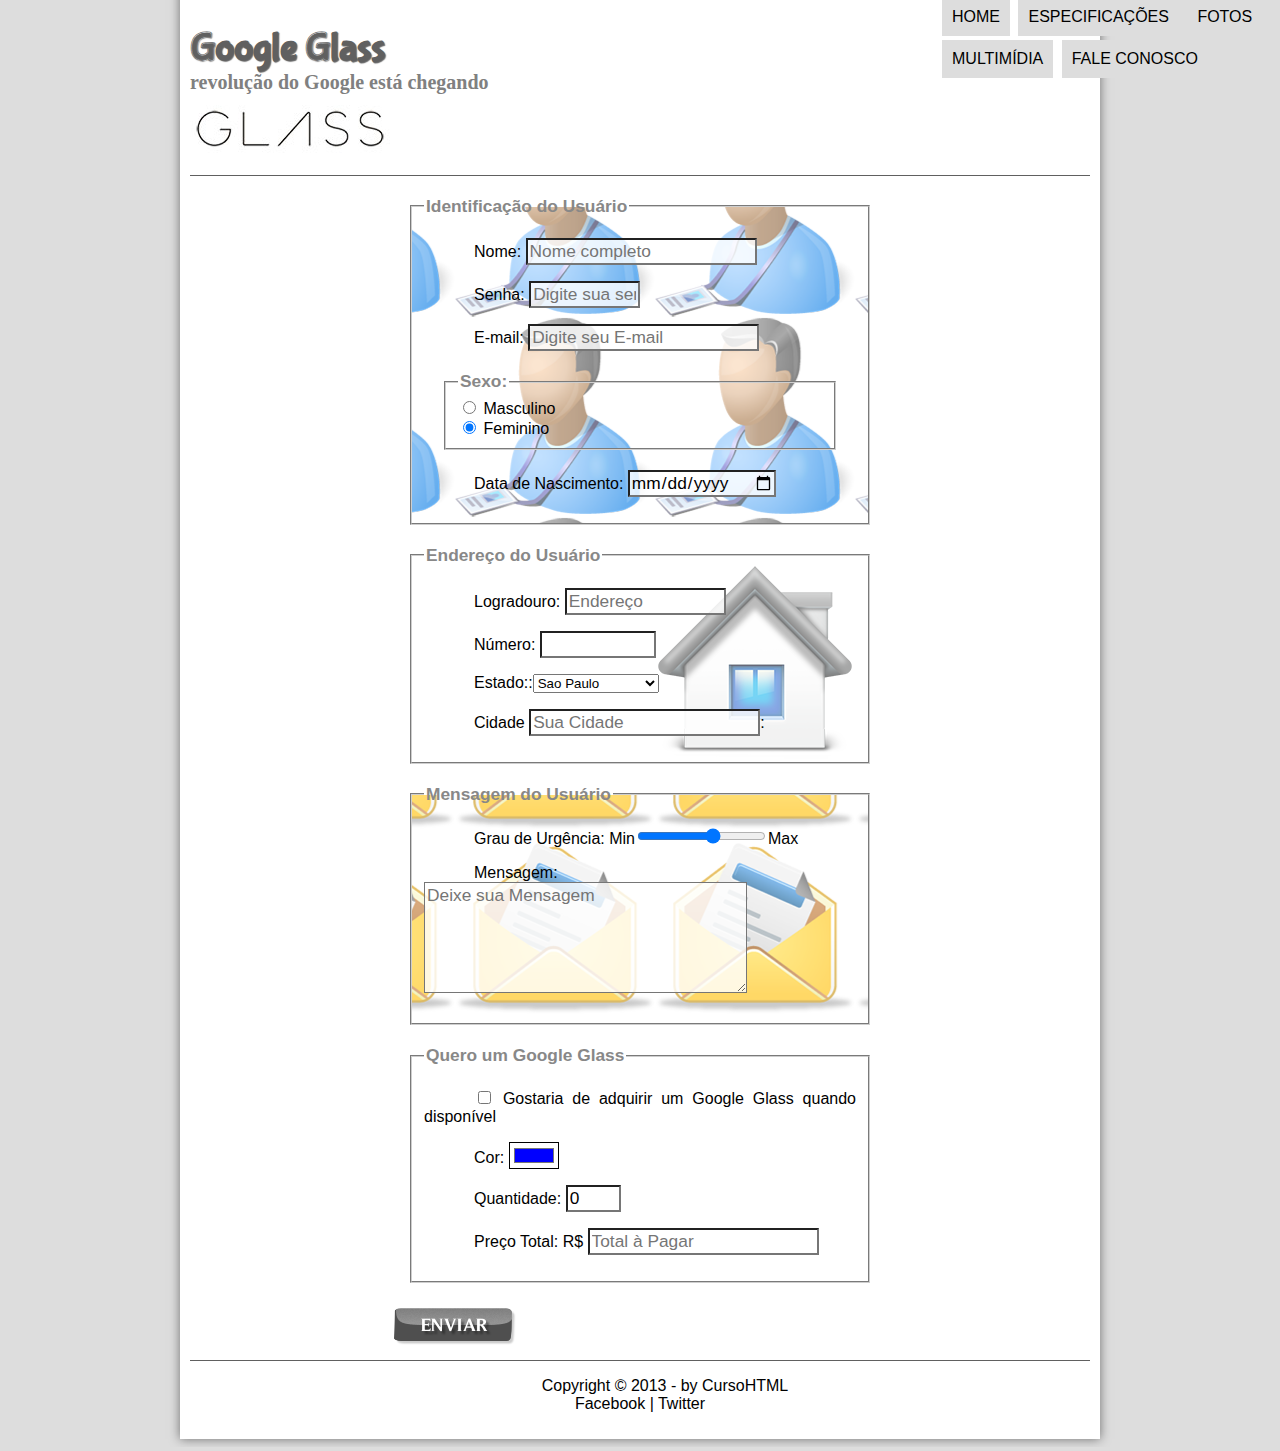
<file: projeto-glass-html5/fale-conosco.html>
<!DOCTYPE html>
<html lang="pt-br">  <!--busca do site em pt-br-->
    <head>
        <meta charset="UTF-8"/> <!-- tipo de digitação latina-->
        <meta name="viewport" content="width=device-width, initial-scale=1.0">

        <title>Curso HTML Basico</title>
        <link rel="stylesheet" type="text/css" href="_css/estilo.css"> 
        <link rel="stylesheet" href="_css/form.css">
        
<!-- cores utilizando CSS  hexa, rgb, rgba, hsl, hsla-->
    </head>

   
<body>

<div id="interface">

<header id="cabecalho"> <!--criando cabecalho do site -->

<hgroup>
<h1>Google Glass</h1>
<h2> revolução do Google está chegando</h2>
</hgroup>

<img id="icone" src="_imagens/contato.png">

<!-- ul não numerada-->
<!-- ol numerada pode usar start para começar de onde deseja -->

<nav id="menu">
<h1>Menu Principal</h1>
<ul>
<li onmouseover="mudaFoto('_imagens/home.png')" onmouseout="mudaFoto('_imagens/contato.png')"><a href="index.html"> Home </a></li> <!-- mostrar ao passar o mouse-->
<li onmouseover="mudaFoto('_imagens/especificacoes.png')" onmouseout="mudaFoto('_imagens/contato.png')"><a href="specs.html">  Especificações</a></li>
<li onmouseover="mudaFoto('_imagens/fotos.png')" onmouseout="mudaFoto('_imagens/contato.png')"><a href="fotos.html" > Fotos</a></li>
<li onmouseover="mudaFoto('_imagens/multimidia.png')" onmouseout="mudaFoto('_imagens/contato.png')"><a href="multimidia.html"> Multimídia</a></li>
<li onmouseover="mudaFoto('_imagens/contato.png')" onmouseout="mudaFoto('_imagens/contato.png')"><a href="fale-conosco.html"> Fale conosco</li></a>
</ul>
</nav>
</header>



<form method="POST" id="fContato" action="mailto:guilbertoliveira@hotmail.com" oninput="calc_total();"> <!--quando digitar qualquer coisa (oninput)-->
<fieldset id="usuario"> <!--conjunto de campos -->

        <legend>Identificação do Usuário</legend> <!--titulo é o legend-->

            <p><label for="cNome">Nome:</label> <input type="text" name="tNome" id="cNome" size="20" maxlength="30" placeholder="Nome completo"></p>

            <p><label for="cSenha">Senha</label>: <input type="password" name="tSenha" id="cSenha" size="8" maxlength="8" placeholder="Digite sua senha"></p>

            <p><label for="cEmail">E-mail</label>: <input type="email" name="tEmail" id="cEmail" size="20" maxlength="40" placeholder="Digite seu E-mail"></p>

          <fieldset>
                <legend>Sexo:</legend>
                    <input type="radio" name="tsexo" id="cMasc"> <label for="cMasc">Masculino</label> <br> <!-- ambos radio precisam do mesmo name-->
                    <input type="radio" checked name="tsexo" id="cFem"> <label for="cFem">Feminino</label>
                    <!-- label e for foram utilizadas para quando clicar no sexo desejado selecionar o radio-->
          </fieldset>
            <p><label for="cNasc">Data de Nascimento</label>: <input type="date" name="tNasc" id="cNasc"></p>
</fieldset>
    
    <fieldset id="endereco">
        <legend>Endereço do Usuário</legend>

            <p><label for="cRua">Logradouro</label>: <input type="text" name="tRua" id="cRua" size="13" maxlength="80" placeholder="Endereço"></p>

            <p><label for="cNum">Número</label>: <input type="number" name="tNum" id="cNum" min="0" max="9999999"></p>

            <p><label for="cEst">Estado:</label>:<select name="tEst" id="cEst">
                <optgroup label="regiao Sudeste">
                    <option value="rj">Rio de Janeiro</option>
                    <option value="sp" selected>Sao Paulo</option>
                    <option value="mg" >Minas Gerais</option>
                </optgroup>

                <optgroup label="regiao sul">
                    <option value="sc" >Santa Catarina</option>
                    <option value="pr">parana</option>
                </optgroup>
            </select></p>

            <p><label for="cCid">Cidade <input type="text" name="tCid" id="cCid" maxlength="40" size="20" placeholder="Sua Cidade" list="cidades"></label>:</p>
            <datalist id="cidades">
                <option value="Rio de Janeiro"></option>
                <option value="Nova Iguaço"></option>
                <option value="Niterói"></option>
                <option value="Belford Roxo"></option>
            </datalist>
            
    </fieldset>
    
<fieldset id="mensagem">
       <legend> Mensagem do Usuário</legend>

            <p><label for="cUrg">Grau de Urgência</label>: Min<input type="range" name="tUrg" id="cUrg" min="0" max="10" step="2">Max</p>

            <p><label for="cMsg">Mensagem</label>: <textarea name="tMsg" id="cMsg" cols="30" rows="5" placeholder="Deixe sua Mensagem"></textarea></p>
</fieldset>
    
<fieldset>
       <legend id="pedido"> Quero um Google Glass</legend>
            <p><input type="checkbox" name="tPed" id="cPed ">
                <label for="cPed">Gostaria de adquirir um Google Glass quando disponível</label></p>
            <p><label for="cCor">Cor</label>:
            
            <input type="color" name="tCor" id="cCor" value="#0000FF"></p>


            <p><label for="cQtd">Quantidade</label>:
                <input type="number" name="tQtd" id="cQtd" max="5" min="0" value="0"></p>


            <p><label for="cTot">Preço Total: R$</label>
            <input type="text" name="tTot" id="cTot" placeholder="Total à Pagar" readonly></p>
</fieldset>


<input type="image" src="_imagens/botao-enviar.png" name="tEnviar">
</form>




<footer id="rodape">
    <p>Copyright &copy; 2013 - by CursoHTML
    <br>Facebook | Twitter</p>
    </footer>
    </div>
       
    </body>
    
    <script src="_javascript/funcoes.js"></script>
    <script>
        function calc_total()
        {
            var qtd = parseInt(document.getElementById('cQtd').value);
            tot = qtd* 1500;
            document.getElementById('cTot').value = tot;
        }
    </script>
    </html>
</file>
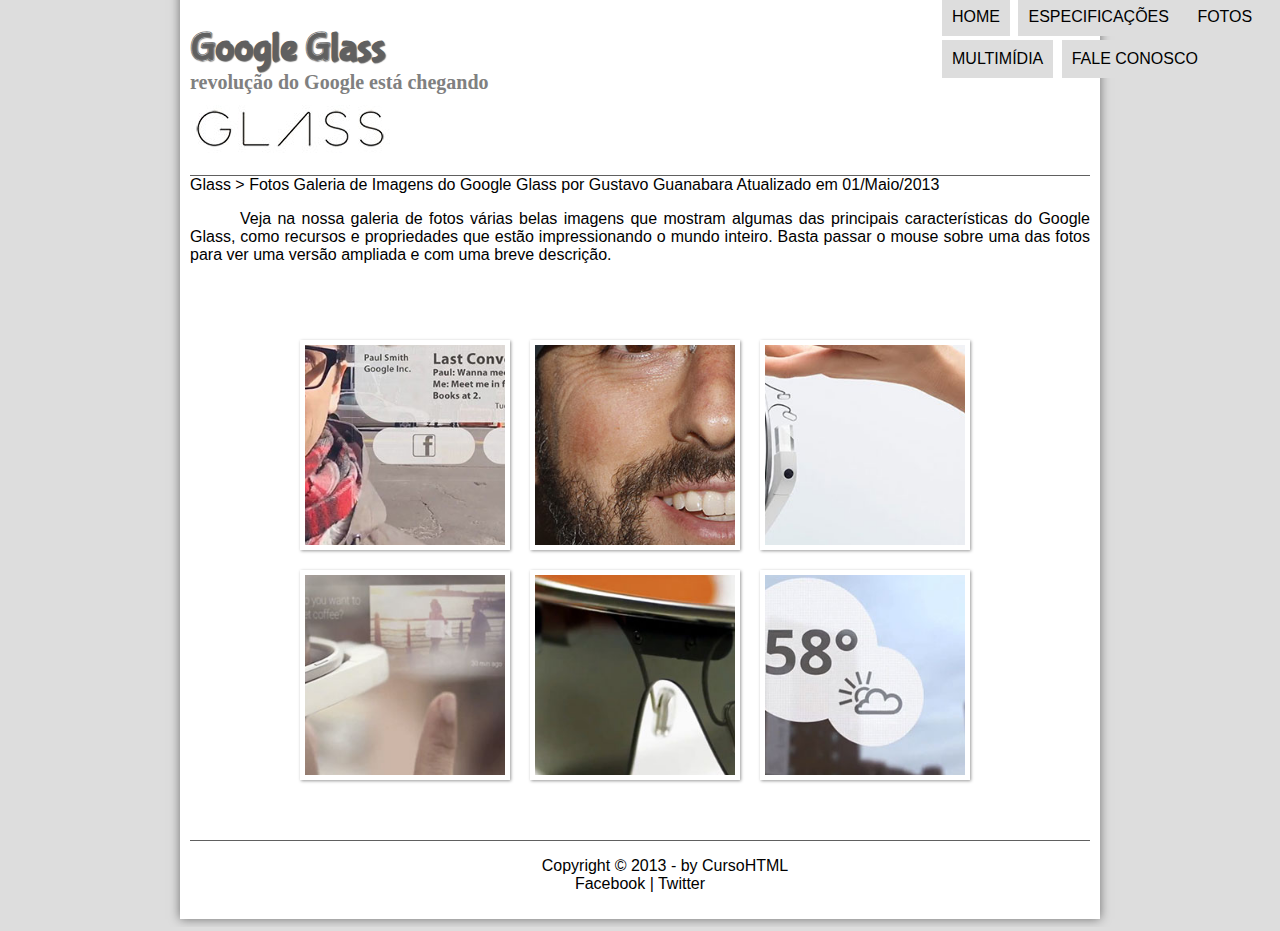
<file: projeto-glass-html5/fotos.html>
<!DOCTYPE html>
<html lang="pt-br">  <!--busca do site em pt-br-->
    <head>
        <meta charset="UTF-8"/> <!-- tipo de digitação latina-->
        <meta name="viewport" content="width=device-width, initial-scale=1.0">

        <title>Curso HTML Basico</title>
        <link rel="stylesheet" type="text/css" href="_css/estilo.css"> 
        <link rel="stylesheet" href="_css/fotos.css">
        
<!-- cores utilizando CSS  hexa, rgb, rgba, hsl, hsla-->
    </head>

   
<body>

<div id="interface">

<header id="cabecalho"> <!--criando cabecalho do site -->

<hgroup>
<h1>Google Glass</h1>
<h2> revolução do Google está chegando</h2>
</hgroup>

<img id="icone" src="_imagens/fotos.png">

<!-- ul não numerada-->
<!-- ol numerada pode usar start para começar de onde deseja -->

<nav id="menu">
<h1>Menu Principal</h1>
<ul>
<li onmouseover="mudaFoto('_imagens/home.png')" onmouseout="mudaFoto('_imagens/fotos.png')"><a href="index.html"> Home </a></li> <!-- mostrar ao passar o mouse-->
<li onmouseover="mudaFoto('_imagens/especificacoes.png')" onmouseout="mudaFoto('_imagens/fotos.png')"><a href="specs.html">  Especificações</a></li>
<li onmouseover="mudaFoto('_imagens/fotos.png')" onmouseout="mudaFoto('_imagens/fotos.png')"><a href="fotos.html" > Fotos</a></li>
<li onmouseover="mudaFoto('_imagens/multimidia.png')" onmouseout="mudaFoto('_imagens/fotos.png')"><a href="multimidia.html"> Multimídia</a></li>
<li onmouseover="mudaFoto('_imagens/contato.png')" onmouseout="mudaFoto('_imagens/fotos.png')"><a href="fale-conosco.html"> Fale conosco</li></a>
</ul>
</nav>
</header>
Glass > Fotos
Galeria de Imagens do Google Glass
por Gustavo Guanabara
Atualizado em 01/Maio/2013

<p>
    Veja na nossa galeria de fotos várias belas imagens que mostram algumas das principais características do Google Glass, como recursos e propriedades que estão impressionando o mundo inteiro. Basta passar o mouse sobre uma das fotos para ver uma versão ampliada e com uma breve descrição.

</p>    


<ul id="album-fotos">
     <li id="foto01"><span>Agenda e lembretes</span></li>
     <li id="foto02"><span>Sergey Brin usando o Glass</span></li>
     <li id="foto03"><span>Leve e compacto</span></li>
     <li id="foto04"><span>Sensação de uma tela de 50</span></li>
     <li id="foto05"><span>Vários tipos de lente</span></li>
     <li id="foto06"><span>Informações importantes</span></li>
</ul>

<footer id="rodape">
    <p>Copyright &copy; 2013 - by CursoHTML
    <br>Facebook | Twitter</p>
    </footer>
    </div>
       
    </body>
    
    <script src="_javascript/funcoes.js"></script>
    </html>
</file>
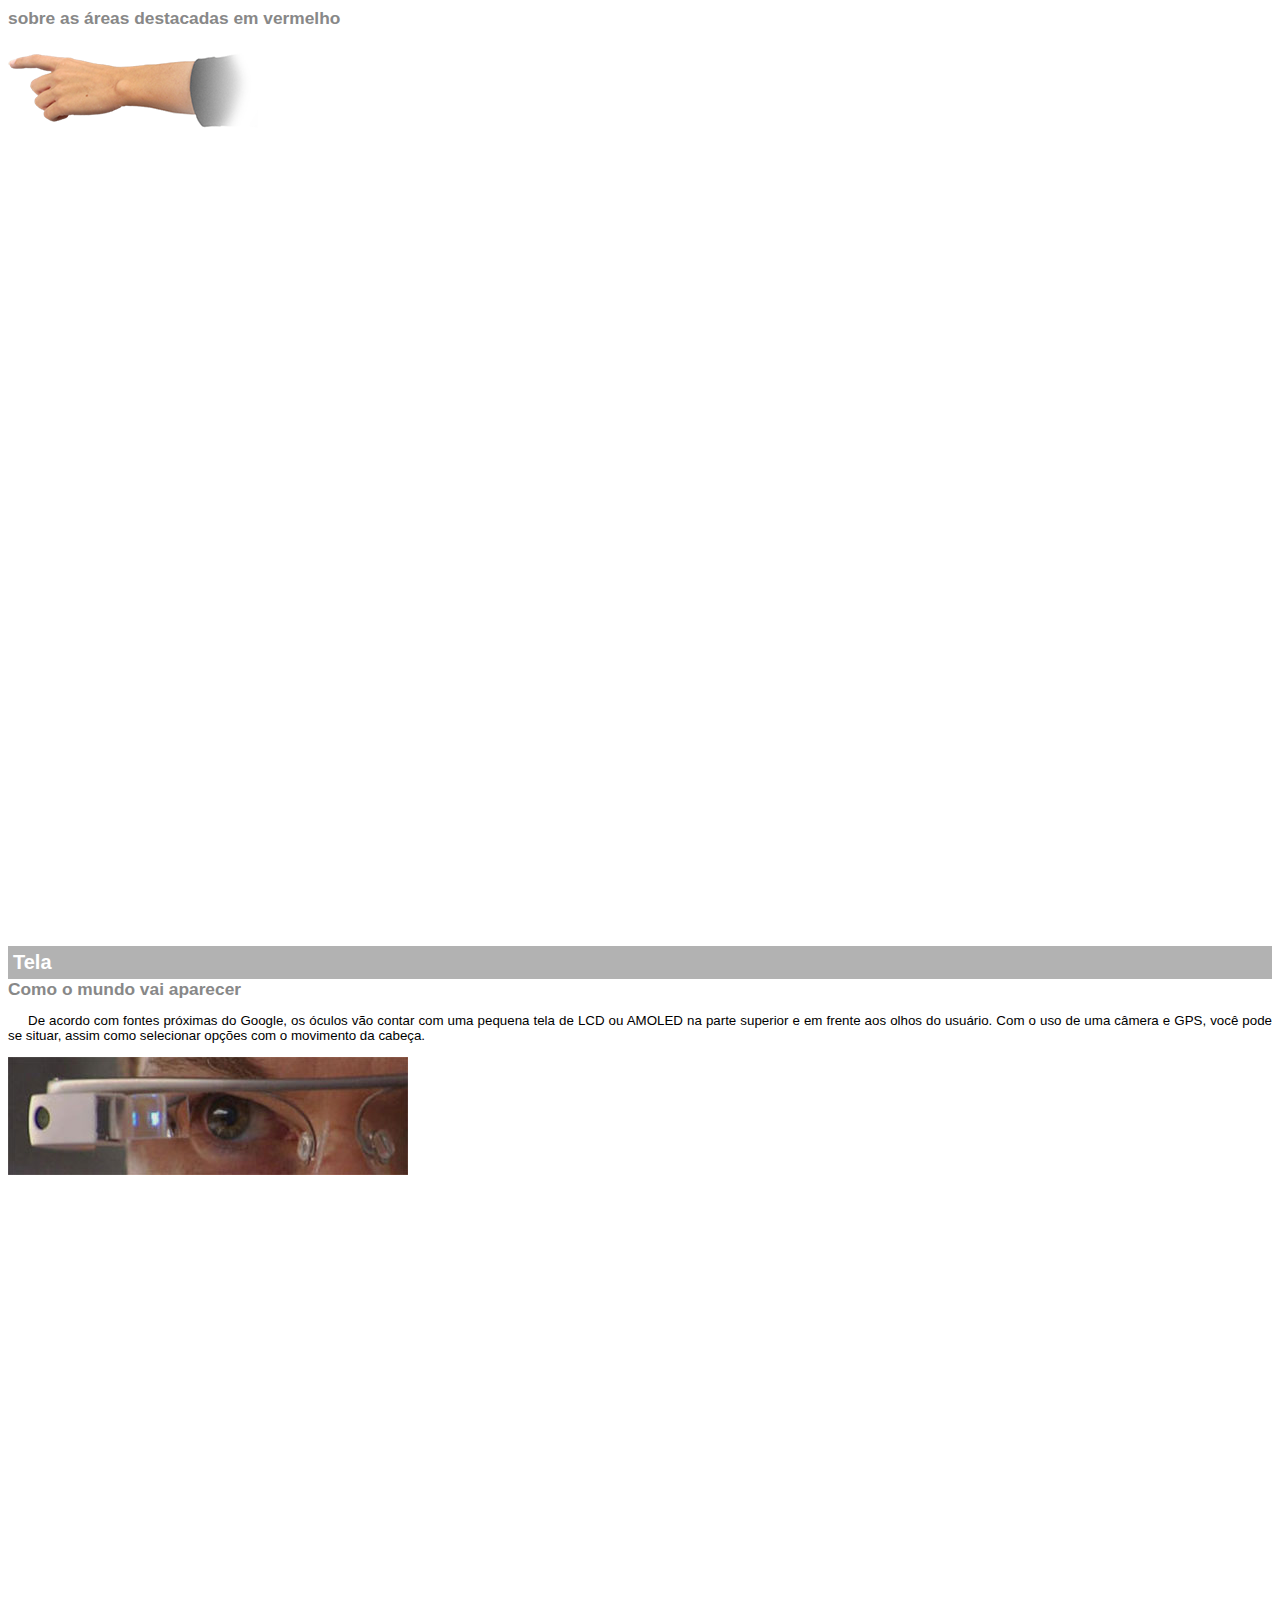
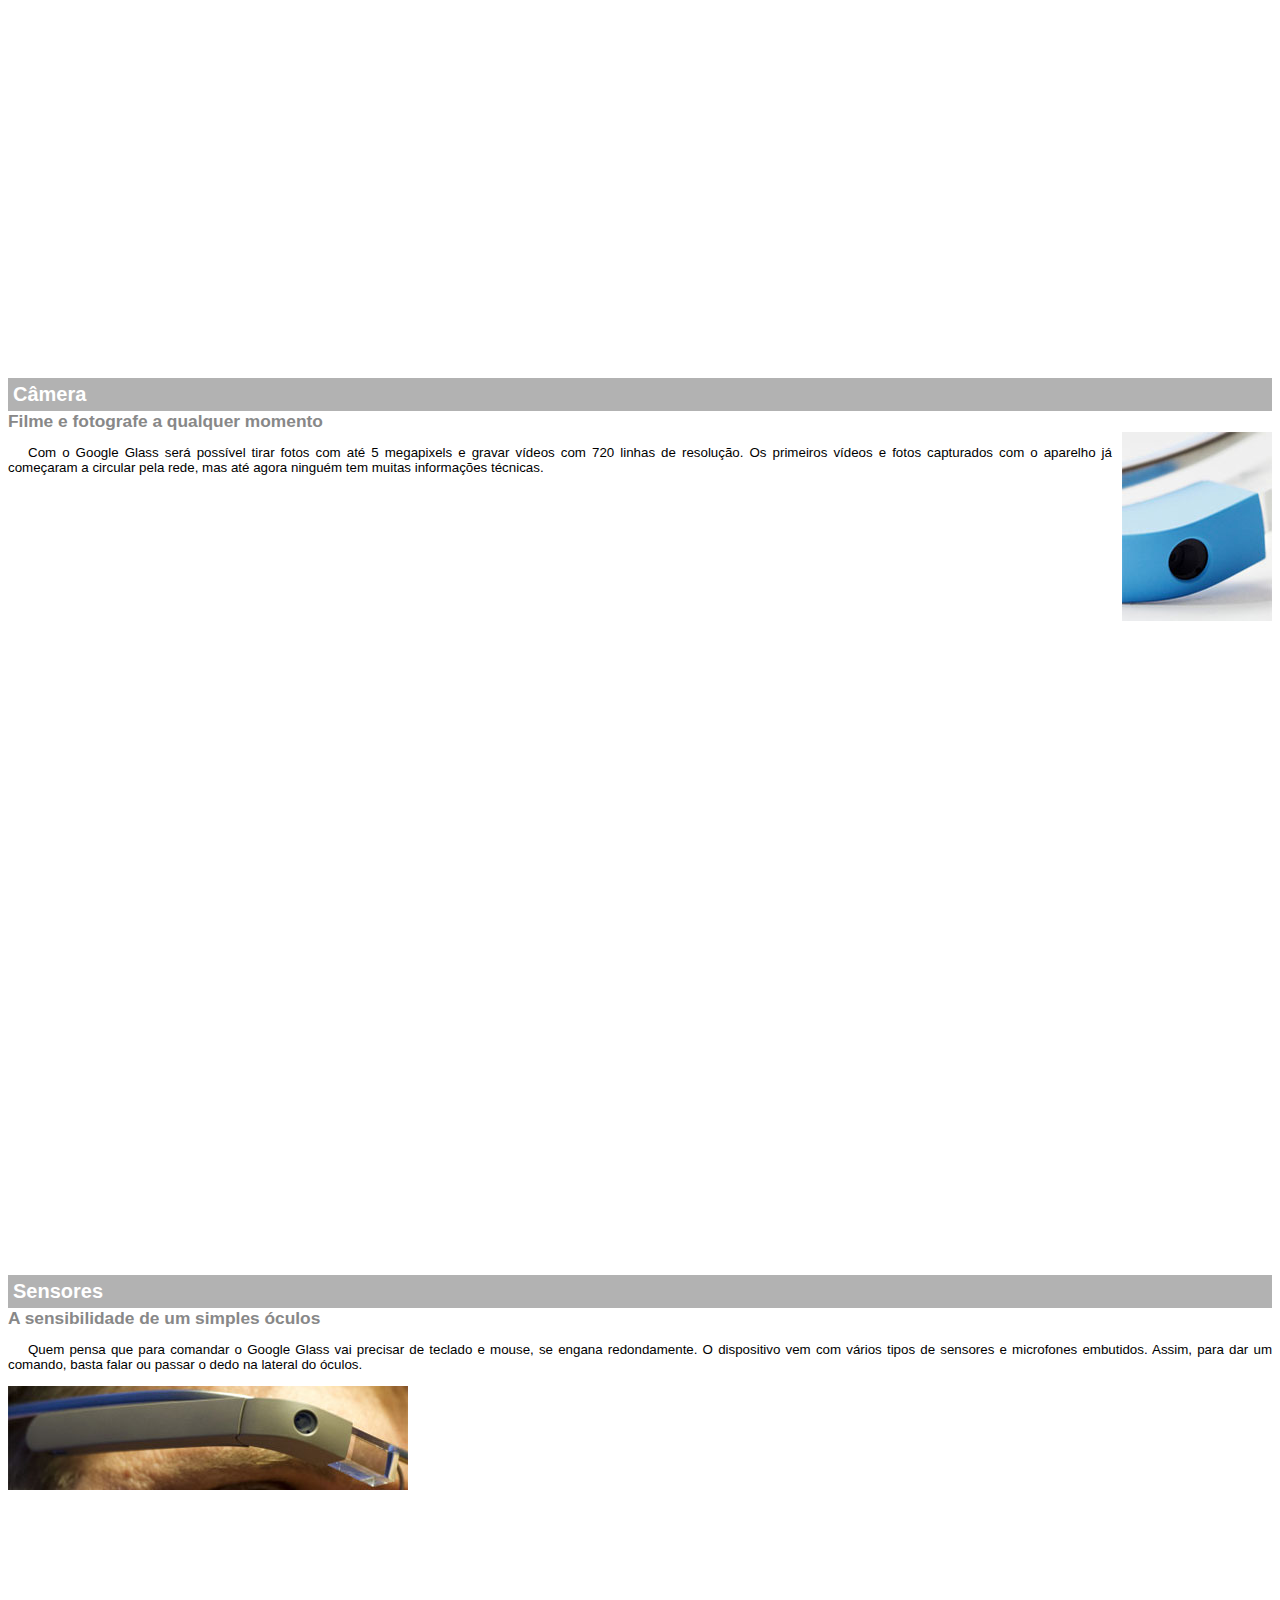
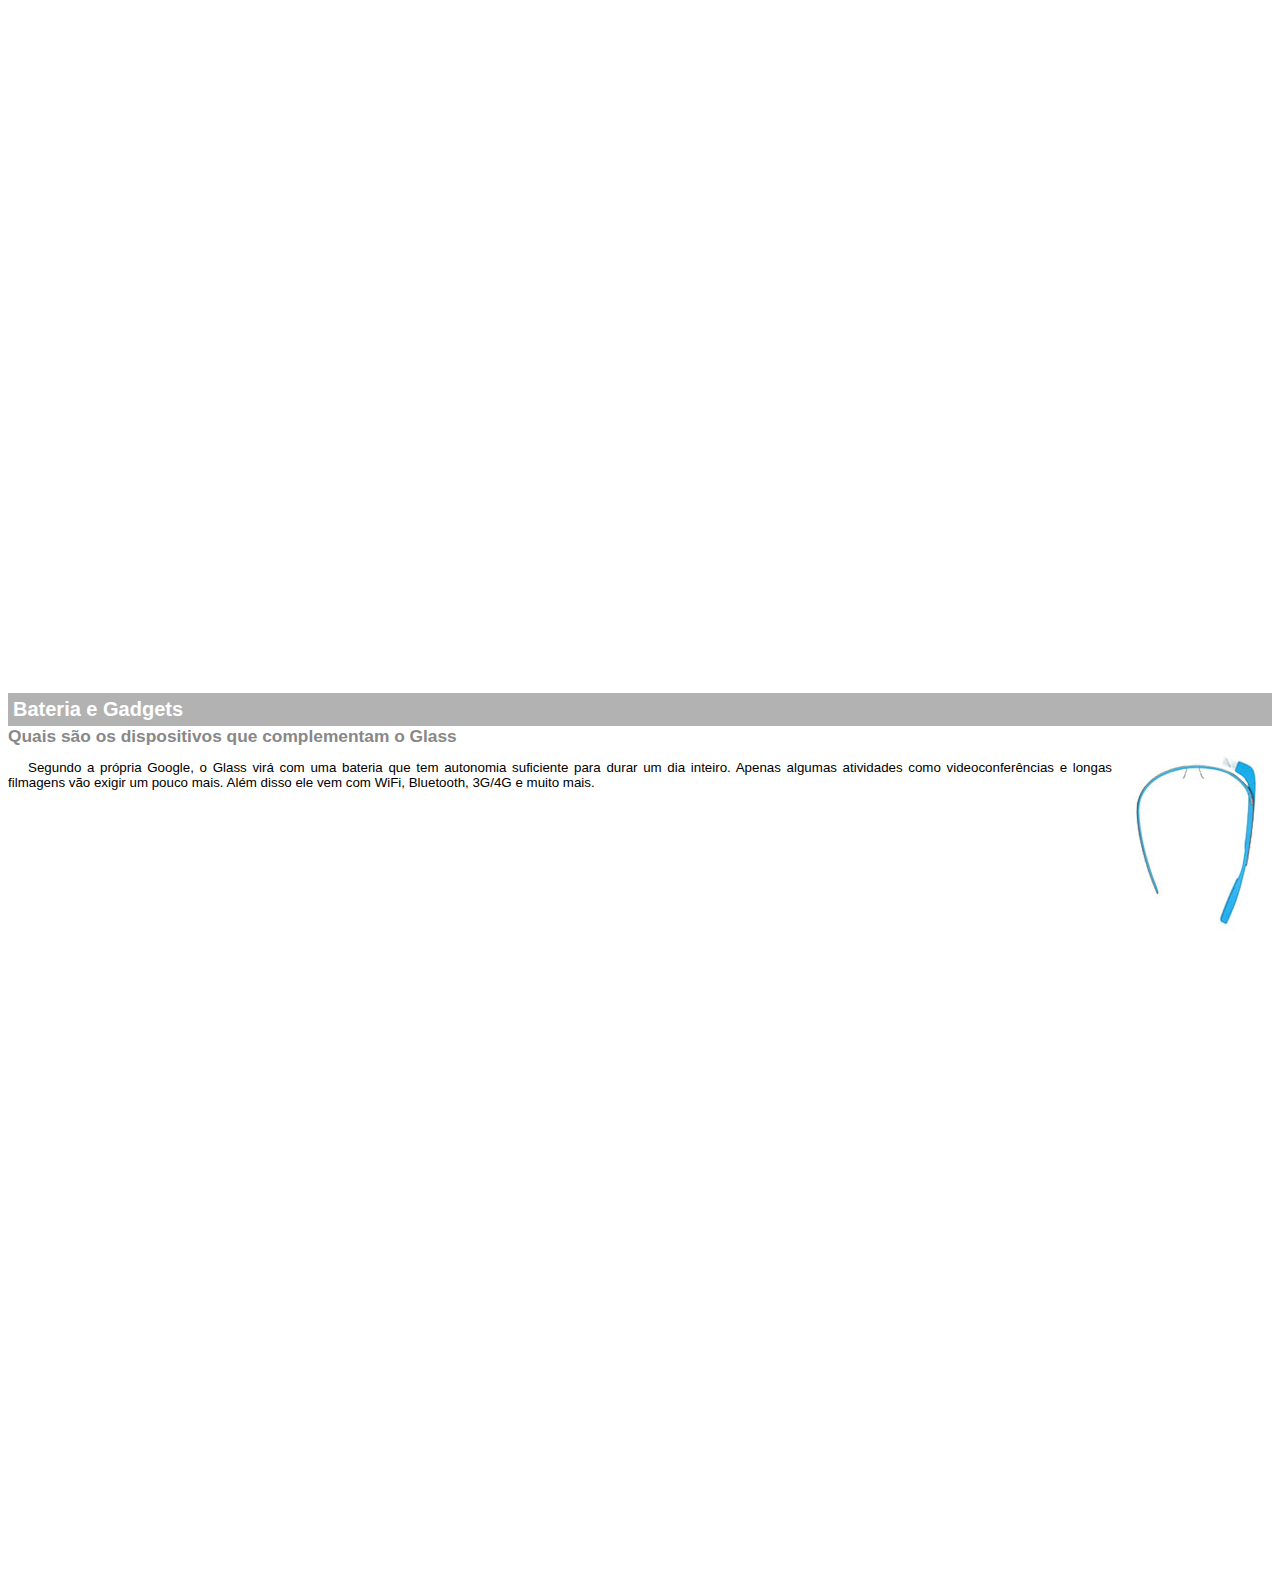
<file: projeto-glass-html5/google-glass.html>
<!DOCTYPE html>

<html>
    <head>
        <meta charset="UTF-8">
        <title>        </title>
        <style>
            body{
                font-family: Arial, Helvetica, sans-serif;
                font-size: 10pt;
                overflow-x: hidden; /* ver no google */ 
                overflow-y: hidden;  /* ver no google */
            }
            p {
                text-align: justify;
                text-indent: 20px;
            }
            article h1{
                font-size: 15pt;
                color: #ffffff;
                background-color: rgba(0, 0, 0, .3);
                padding: 5px; /* espaco interno do objeto */
                margin: 0px;
            }

            article h2{
                font-size: 13pt;
                color: #888888;
                margin: 0px;
            }

            article{
                margin-bottom: 800px;
            }

            img.img-dir{
                display: block;
                float: right;
                margin-left: 10px;
            }
        </style>
    </head>


<body>
    
<article> 
    <header><h2> sobre as áreas destacadas em vermelho</h2></header>
<img src="_imagens/mao.png" alt="mão apontando para a esquerda" ></article>

<article id="tela">
    <header>
    <h1>Tela</h1>
    <h2>Como o mundo vai aparecer</h2>
</header>
    <p>De acordo com fontes próximas do Google, os óculos vão contar com uma pequena tela de LCD ou AMOLED na parte superior e em frente aos olhos do usuário. Com o uso de uma câmera e GPS, você pode se situar, assim como selecionar opções com o movimento da cabeça.</p>
<img src="_imagens/det-tela.jpg" alt="Tela do google glas" ></article>

<article id="camera" >
    <header><h1>Câmera</h1>
    <h2>Filme e fotografe a qualquer momento</h2></header>
    <img src="_imagens/det-camera.jpg" alt="Câmera" srcset="" class="img-dir">
    
<p>Com o Google Glass será possível tirar fotos com até 5 megapixels e gravar vídeos com 720 linhas de resolução. Os primeiros vídeos e fotos capturados com o aparelho já começaram a circular pela rede, mas até agora ninguém tem muitas informações técnicas.</p></article>

<article id="sensores"><header><h1>Sensores</h1>
<h2>A sensibilidade de um simples óculos</h2></header>
<p>
	Quem pensa que para comandar o Google Glass vai precisar de teclado e mouse, se engana redondamente. O dispositivo vem com vários tipos de sensores e microfones embutidos. Assim, para dar um comando, basta falar ou passar o dedo na lateral do óculos.
</p>
<img src="_imagens/det-touch.jpg" alt="sensores" srcset=""></article>

<article id="bateria">
<header><h1>Bateria e Gadgets</h1>
<h2>Quais são os dispositivos que complementam o Glass</h2></header>
<img src="_imagens/det-bateria.jpg" alt="bateria" srcset="" class="img-dir">
<p>Segundo a própria Google, o Glass virá com uma bateria que tem autonomia suficiente para durar um dia inteiro. Apenas algumas atividades como videoconferências e longas filmagens vão exigir um pouco mais. Além disso ele vem com WiFi, Bluetooth, 3G/4G e muito mais.</p></article>

</body>
</html>
</file>
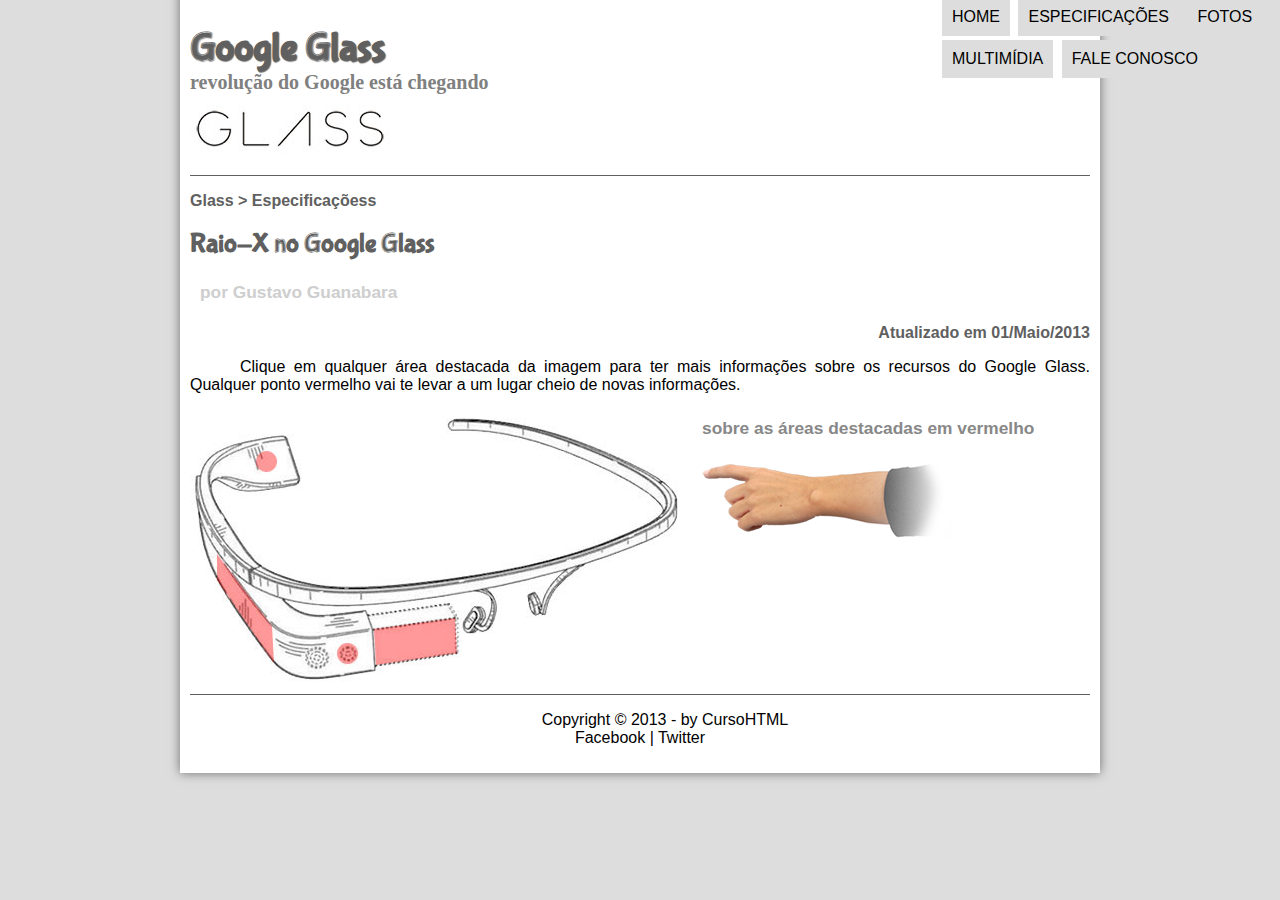
<file: projeto-glass-html5/specs.html>
<!DOCTYPE html>
<html lang="pt-br">  <!--busca do site em pt-br-->
    <head>
        <meta charset="UTF-8"/> <!-- tipo de digitação latina-->
        <meta name="viewport" content="width=device-width, initial-scale=1.0">

        <title>Curso HTML Basico</title>
        <link rel="stylesheet" type="text/css" href="_css/estilo.css"> 
        <link rel="stylesheet" href="_css/specs.css">
        
<!-- cores utilizando CSS  hexa, rgb, rgba, hsl, hsla-->
    </head>

   
<body>

<div id="interface">

<header id="cabecalho"> <!--criando cabecalho do site -->

<hgroup>
<h1>Google Glass</h1>
<h2> revolução do Google está chegando</h2>
</hgroup>

<img id="icone" src="_imagens/especificacoes.png">

<!-- ul não numerada-->
<!-- ol numerada pode usar start para começar de onde deseja -->

<nav id="menu">
<h1>Menu Principal</h1>
<ul>
<li onmouseover="mudaFoto('_imagens/home.png')" onmouseout="mudaFoto('_imagens/especificacoes.png')"><a href="index.html"> Home </a></li> <!-- mostrar ao passar o mouse-->
<li onmouseover="mudaFoto('_imagens/especificacoes.png')" onmouseout="mudaFoto('_imagens/especificacoes.png')"><a href="specs.html">  Especificações</a></li>
<li onmouseover="mudaFoto('_imagens/fotos.png')" onmouseout="mudaFoto('_imagens/especificacoes.png')"><a href="fotos.html" > Fotos</a></li>
<li onmouseover="mudaFoto('_imagens/multimidia.png')" onmouseout="mudaFoto('_imagens/especificacoes.png')"><a href="multimidia.html"> Multimídia</a></li>
<li onmouseover="mudaFoto('_imagens/contato.png')" onmouseout="mudaFoto('_imagens/especificacoes.png')"><a href="fale-conosco.html"> Fale conosco</li></a>
</ul>
</nav>
</header>


<section id="corpo-full">
    <article id="noticia-principal">
        <header id="cabecalho-artigo">
    <hgroup>
    <h3>Glass > Especificaçõess</h3>  <!--nbsp (espaço sem quebra)-->
    <h1>Raio-X no Google Glass</h1>
    <h2>por Gustavo Guanabara</h2>
    <h3 class="direita">Atualizado em 01/Maio/2013</h3> 
    </hgroup>
    </header>




<p>Clique em qualquer área destacada da imagem para ter mais informações sobre os recursos do Google Glass. Qualquer ponto vermelho vai te levar a um lugar cheio de novas informações.</p>

<section id="conteudo">
<img src="_imagens/glass-esquema-marcado.jpg" alt="" srcset="" usemap="#meumapa">
<map name="meumapa">
    <area shape="rect" coords="178,203,265,245" href="google-glass.html#tela" target="janela"> <!-- formato, cordenadas qual arquivo vai ser aberto, em qual alvo sera mostrado-->
    <area shape="circle" coords="158,243,12" href="google-glass.html#camera" target="janela">
    <area shape="circle" coords="73, 52, 12" href="google-glass.html#bateria" target="janela">
    <area shape="poly" coords="28, 143, 83, 216, 84, 249, 27, 169" href="google-glass.html#sensores" target="janela"> <!--area poligonal -->
</map>
<iframe src="google-glass.html" name="janela" id="frame-spec"></iframe> <!-- utilizado para carregar outros arquivos dentro do site-->
</section>
    </article>
</section>

<footer id="rodape">
    <p>Copyright &copy; 2013 - by CursoHTML
    <br>Facebook | Twitter</p>
    </footer>
    </div>
       
    </body>
    
    <script src="_javascript/funcoes.js"></script>
    </html>
</file>
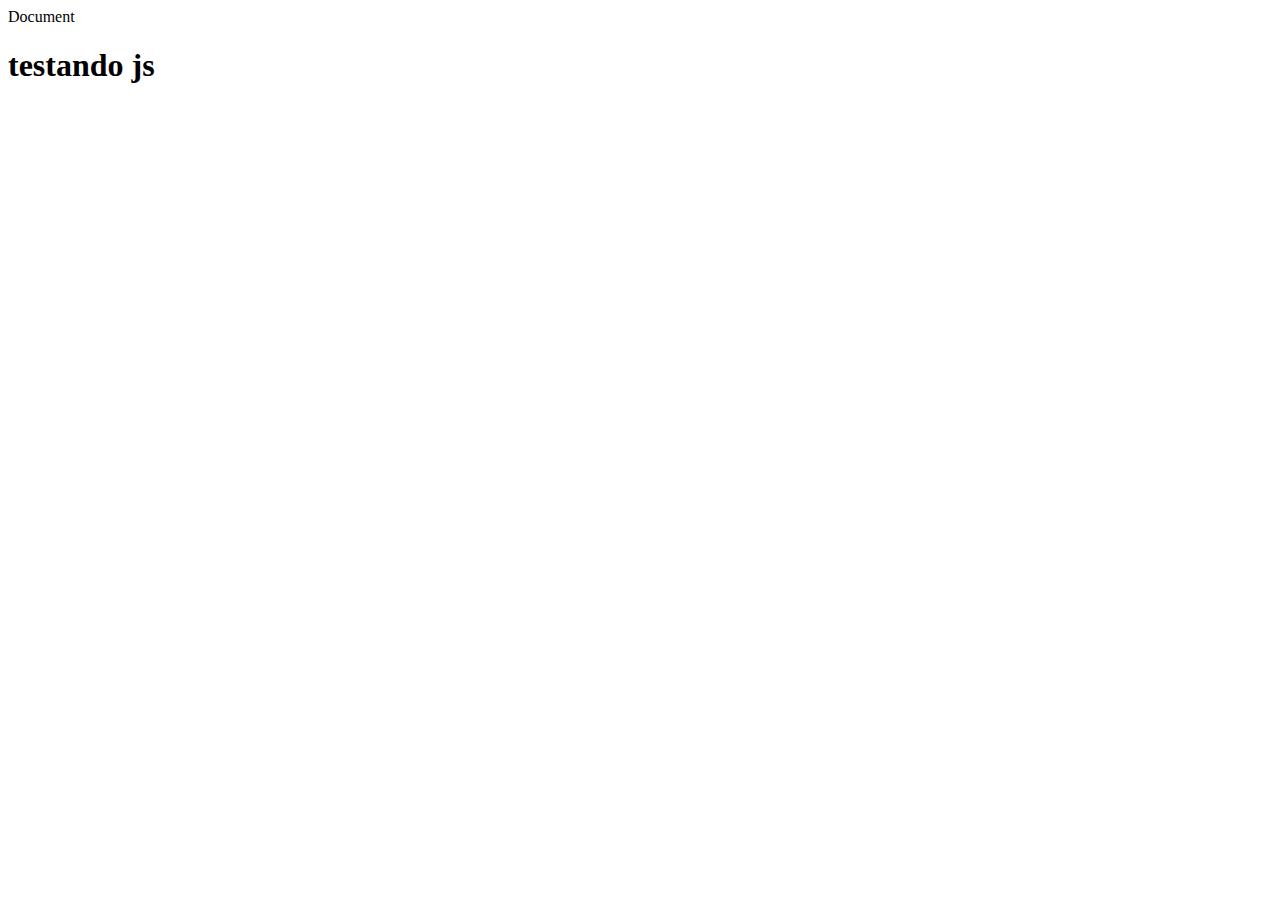
<file: projeto-glass-html5/testejs01.html>
<!DOCTYPE html>
<html lang="pt-br">
<head>
    <meta charset="UTF-8">
    <meta name="viewport" content="width=device-width, initial-scale=1.0">
    <sc
    <title>Document</title>
</head>
<body>
    <h1>testando js</h1>
    <script>
        alert("olá mundo"); 
        
    </script>
    
</body>
</html>
</file>
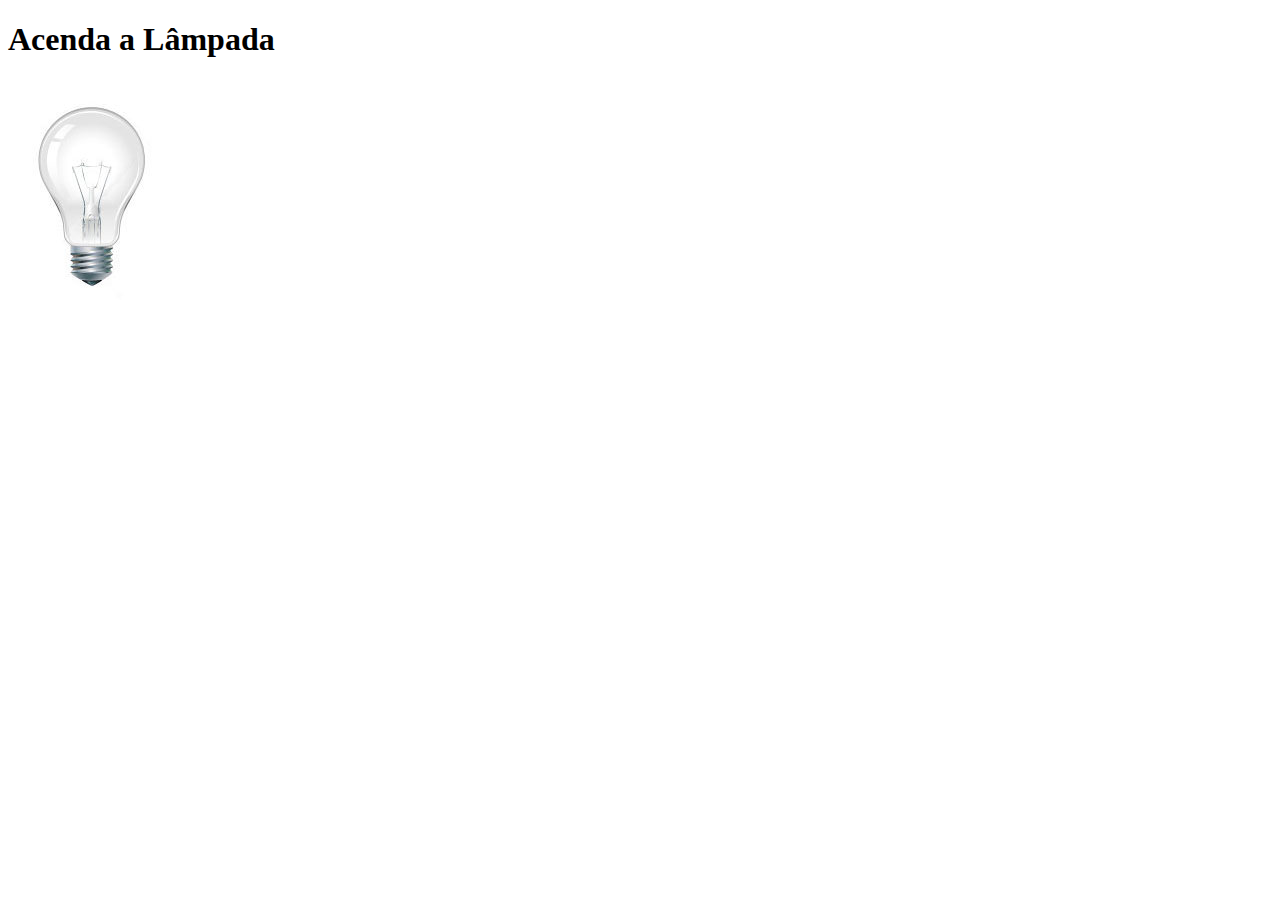
<file: projeto-glass-html5/testejs02.html>
<!DOCTYPE html>
<html lang="pt-br">
<head>
    <meta charset="UTF-8">
    <meta name="viewport" content="width=device-width, initial-scale=1.0">
    <title>Teste javascript</title>
    <script>
        function acendeLampada() {
            document.getElementById("luz").src = "_imagens/lampada-acesa.jpg"
        }
        function apagaLampada(){ // mudando imagens por Dom
            document.getElementById("luz").src = "_imagens/lampada-apagada.jpg"
        }
        function quebraLampada(){
            document.getElementById("luz").src = "_imagens/lampada-quebrada.jpg"
        }
    </script>
</head>
<body>
    <h1>Acenda a Lâmpada</h1>
    <img src="_imagens/lampada-apagada.jpg" id="luz" onclick=quebraLampada() onmousemove=acendeLampada() onmouseout="apagaLampada()">  <!--onclick para acionar quando clicar-->
    <!-- mousemove quando vc move emcima da imagem-->
</body>
</html>
</file>
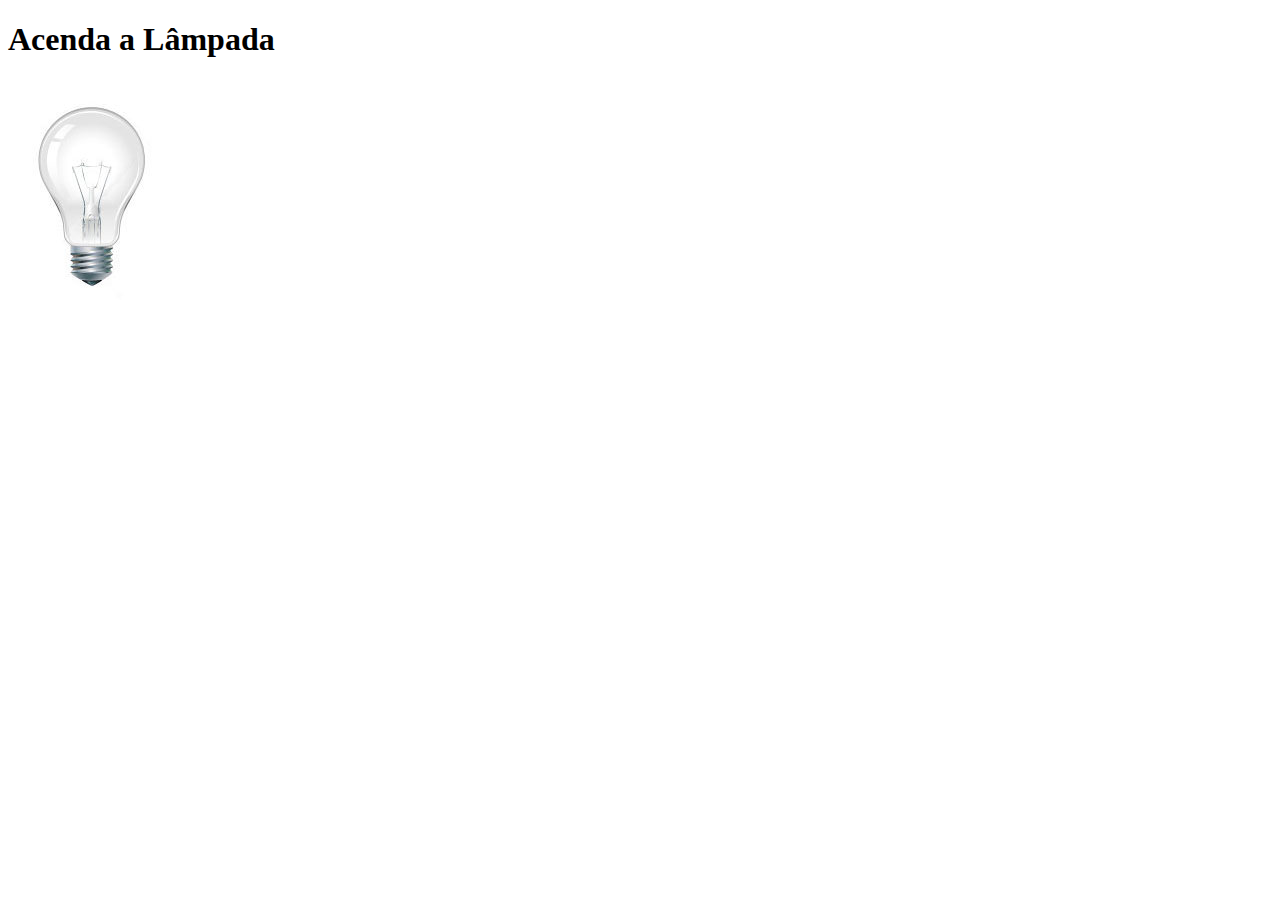
<file: projeto-glass-html5/testejs03.html>
<!DOCTYPE html>
<html lang="pt-br">
<head>
    <meta charset="UTF-8">
    <meta name="viewport" content="width=device-width, initial-scale=1.0">
    <title>Teste javascript</title>
    <script>
        var quebrada = false;

        function mudaLampada(tipo) {
            /*
            if (tipo == 1 && quebrada==false )
            {
                arquivo = "_imagens/lampada-acesa.jpg"
            }
            if (tipo == 2 && quebrada==false)
            {
                arquivo = "_imagens/lampada-apagada.jpg"
            }
            if (tipo == 3 && quebrada==false)
            {
                arquivo = "_imagens/lampada-quebrada.jpg"
                quebrada = true
            }
            */
            if (!quebrada){
                document.getElementById("luz").src = "_imagens/" + tipo + ".jpg"
                if (tipo == "lampada-quebrada"){
                    quebrada = true;
                }
            }
            
        }
    </script>
</head>
<body>
    <h1>Acenda a Lâmpada</h1>
    <img src="_imagens/lampada-apagada.jpg" id="luz" onclick="mudaLampada('lampada-quebrada')" onmousemove="mudaLampada('lampada-acesa')" onmouseout="mudaLampada('lampada-apagada')">  <!--onclick para acionar quando clicar-->
    <!-- mousemove quando vc move emcima da imagem-->
</body>
</html>
</file>
<file: projeto-glass-html5/_css/estilo.css>
@charset "UTF-8";
@font-face{  /* fontes externas */
    font-family: 'FonteLogo';
    src: url("../_fonts/bubblegum-sans-regular.otf");
}
@import url('https://fonts.googleapis.com/css?family=Courgette&display=swap'); /* fonte retirada do google */

p{
    text-align: justify;
    text-indent: 50px;
}

header#cabecalho img#icone {
    position: absolute;
    left: 1300px;
    top: 80px;
    
}


header#cabecalho {
    border-bottom: 1px #606060 solid; /* linha continua no cabeçalho*/
    height: 150px;
    background: url("../_imagens/glass-logo-peq.jpg") no-repeat 0px 80px; /* deslocamento lateral, deslocamento vertical,  para nao repetir a imagem */
}

header#cabecalho h1{
    font-family: 'FonteLogo';
    font-size: 30pt;
    color: #606060;
    text-shadow:  1px 1px 1px rgba(0, 0, 0, .6);
    padding: 0px;
    margin-bottom: 0px;

}

header#cabecalho h2{
    font-family: 'Courgette', cursive;
    color: #808080;
    font-size: 15pt;
    padding: 0px;
    margin-top: 0px;
}
body{
    font-family: Arial, sans-serif;
    background-color: #dddddd;
    color: rgba(0, 0, 0, 1);
}

a{
    color: #606060;
    text-decoration: none; /* retirando sublinhado*/ 
}

a:hover {
    text-decoration: underline; /* sublinhando quando passa o mouse */
}

div#interface{
    width: 900px;
    background-color: #ffffff;
    margin: -20px auto 0px auto; /* cima, direita, baixo, esquerda */
    box-shadow: 0px 0px 10px rgba(0, 0, 0, .5); /*lateral, vertical, espalhamento e cor */
    padding: 10px 10px 10px 10px; /* padding interno do objeto (cima, direita, baixo, esquerda)*/
}

/* formatação de imagem com legendas */
figure.classe-legenda{
    position: relative;
    border: 8px solid white;
    box-shadow: 1px 1px 4px black;
}

figure.classe-legenda img{
    width: 100%;
    height: 100%;
}

figure.classe-legenda figcaption{
    opacity: 0;
    position: absolute;
    top: 0px;
    background-color: rgba(0, 0, 0, .4);
    color: white;
    width: 100%;
    height: 100%;
    padding: 10px;
    box-sizing: border-box;
    transition: opacity 1s;
}

figure.classe-legenda:hover figcaption{
    opacity: 1;
}

/*formatação menu*/

nav#menu {
    display: block;
}

nav#menu ul{
    list-style: none; /* retira as bolinhas do ul */
    text-transform: uppercase;
    position: absolute; /* conseguir mover o bloco no site todo */
    top: -20px;
    left: 900px;

}

nav#menu li{  /*colocar na mesma linha*/
    display: inline-block;
    background-color: #dddddd;
    padding: 10px; /* cria espaço no bloco */
    margin: 2px; /* margin espaço fora do objeto */
    transition: background-color 1s; /* transicao para mudar */
}

nav#menu li:hover { /* efeito quando passa emcima */
    background-color: #606060;
}

nav#menu h1{
    display: none;
}

nav#menu a{
    color: #000000;
    text-decoration: none;
}

nav#menu a:hover { /* quando passa o mouse por cima */
    color: #ffffff;
    text-decoration: underline; /* deixando sublinhado */
}

section#corpo{
    display: block; /* para ser mostrado como bloco */
    width: 500px;
    float: left; /* flutuando do lado esquerdo */
    border-right: 1px solid #606060; /*largura, tipo de linha, cor da linha */
    padding-right: 15px;
}

article#noticia-principal h2{
    font-size: 13pt;
    color: #606060;
    background-color: #dddddd;
    padding: 5px 0px 5px 10px;
    margin: 10px 0px 10px 0px;
}

header#cabecalho-artigo h1  {
    font-family: 'FonteLogo';
    font-size: 20pt;
    color: #606060;
}

header#cabecalho-artigo h2  {
    font-size: 13pt;
    color: #cecece;
    background-color: #ffffff;
    margin-bottom: 0px;
    margin-top: 0px;
}

header#cabecalho-artigo h3  {
    font-size: 12pt;
    color: #606060;
}
table#tabelaspec{
    border: 1px solid #606060;
    border-spacing: 0px; /* alterando espaço das linhas da tabela */
    margin-left: auto;
    margin-right: auto;

}

.direita{
    text-align: right;
}

table#tabelaspec td{ /* sao id's */
    border: 1px solid #606060;
    padding: 10px;
    text-align: center;
    vertical-align: middle;
}

aside#lateral{
    display: block;
    width: 350px;
    float: right; /* flutuando do lado direito necessita estar em bloco */
    background-color: #dddddd;
    padding: 10px;
    margin-top: 10px;
    box-shadow: 2px 2px 2px rgba(0, 0, 0, .5);
}

aside#lateral h1{
    font-family: 'FonteLogo';
    font-size: 20pt;
    color: #606060;
}

aside#lateral h2{
    background-color: #606060;
    font-size: 13pt;
    color: #ffffff;
    padding: 5px;
    
}

footer#rodape{
    clear: both; /* limpe a configuração dos 2 lados (float) */
    border-top: 1px solid #606060;
}

footer#rodape p {
    text-align: center;
}

table#tabelaspec td.ce{ /*classe */
    color: #ffffff;
    background-color: #606060;
    vertical-align: top;
    font-weight: bold; /*negrito */
}

table#tabelaspec td.cd{
    background-color: #cecece;

}

table#tabelaspec caption{
    color: #888888;
    font-size: 13pt;
    font-weight: bolder;
}

table#tabelaspec caption span {
    display: block;
    float: right;
    color: #000000;
    font-size: 8pt;
    margin-top: 10px;
}

video#filme03 {
    width: 320px;
}
</file>
<file: projeto-glass-html5/_css/form.css>
@charset "UTF-8";

form{
    width: 500px;
    margin: auto;
}

input, textarea{
    font-family: sans-serif;
    font-weight: normal;
    font-size: 13pt;
    background-color: rgba(255, 255, 255, .8);
}

input:hover, textarea:hover{
    background-color: #dddddd;
}

legend{
    color: #888888;
    font-weight: bold;
    font-size: 13pt;
    font-family: sans-serif;
}

fieldset{
    border-color: #cecece;
    margin: 20px;
}

fieldset#sexo{
    width: 150px;
}

fieldset#usuario{
    background: url("../_imagens/icone-contato.png")  95% 95%;
}

fieldset#endereco{
    background: url("../_imagens/icone-endereco.png") no-repeat 95% 95%;
}

fieldset#mensagem{
    background: url("../_imagens/icone-mensagem.png")  95% 95%;
}

fieldset#pedido{
    background: url("../_imagens/icone-pagamento.png") no-repeat 95% 95%;
}
</file>
<file: projeto-glass-html5/_css/fotos.css>
@charset "UTF-8";

ul#album-fotos span{ /*escondendo legenda das imagens*/
    opacity: 0;
    color: #ffffff;
    text-shadow: 1px 1px 1px #000000;
    background-color: rgba(0, 0, 0, .3);
    font-size: 9pt;
    line-height: 370px;
    padding: px;
}

ul#album-fotos li:hover span { /* passando mouse por cima o span muda */
    opacity: 1;
}


ul#album-fotos {
    width: 700px;
    margin: 0 auto;
    padding: 50px;
    overflow: hidden;
    list-style: none; /* retira os topicos */
}

ul#album-fotos li {
    float: left;
    width: 200px; /* largura */
    height: 200px; /* altura*/
    margin: 10px; /* fora de cada caixa*/
    border: 5px solid rgb(255, 255, 255);
    background-color: #ffffff;
    box-shadow: 1px 1px 3px rgba(0, 0, 0, .4); /* efeito sombra na caixa*/
    -webkit-transition: all 0.4s ease-in;
}

ul#album-fotos li:hover {
    -webkit-transform: scale(1.5);  /* para dar zoom na imagem */
}

ul#album-fotos li#foto01{
    background: url('../_imagens/galeria-01.jpg');
    background-position: 50% 50%; /* mudando posicionamento da imagem*/
    background-size: 400px 400px ;
    background-color: #ffffff;
}

ul#album-fotos li#foto02{
    background: url('../_imagens/galeria-02.jpg');
    background-position: 50% 50%; /* mudando posicionamento da imagem*/
    background-size: 400px 400px ;
    background-color: #ffffff;
}
ul#album-fotos li#foto03{
    background: url('../_imagens/galeria-03.jpg');
    background-position: 50% 50%; /* mudando posicionamento da imagem*/
    background-size: 400px 400px ;
    background-color: #ffffff;
}
ul#album-fotos li#foto04{
    background: url('../_imagens/galeria-04.jpg');
    background-position: 50% 50%; /* mudando posicionamento da imagem*/
    background-size: 400px 400px ;
    background-color: #ffffff;
}
ul#album-fotos li#foto05{
    background: url('../_imagens/galeria-05.jpg');
    background-position: 50% 50%; /* mudando posicionamento da imagem*/
    background-size: 400px 400px ;
    background-color: #ffffff;
}
ul#album-fotos li#foto06{
    background: url('../_imagens/galeria-06.jpg');
    background-position: 50% 50%; /* mudando posicionamento da imagem*/
    background-size: 400px 400px ;
    background-color: #ffffff;
}


ul#album-fotos li#foto01:hover{
    background-position: 0px 0px;
    background-size: 200px 200px;
}

ul#album-fotos li#foto02:hover{
    background-position: 0px 0px;
    background-size: 200px 200px;
}

ul#album-fotos li#foto03:hover{
    background-position: 0px 0px;
    background-size: 200px 200px;
}

ul#album-fotos li#foto04:hover{
    background-position: 0px 0px;
    background-size: 200px 200px;
}

ul#album-fotos li#foto05:hover{
    background-position: 0px 0px;
    background-size: 200px 200px;
}
ul#album-fotos li#foto06:hover{
    background-position: 0px 0px;
    background-size: 200px 200px;
}
</file>
<file: projeto-glass-html5/_css/specs.css>
@charset "UTF-8";



section#conteudo {
    width: 1000px;
    margin: auto; /*centralizado*/
}

iframe#frame-spec{
    width: 380px;
    height: 280px;
    border: none; /*removendo borda*/
    overflow: hidden; /* remover visualizacao do conteudo*/
}

iframe#frame-spec::-webkit-scrollbar {  /*retirando a barra de rolagem */ 
    display: none;
}
</file>
